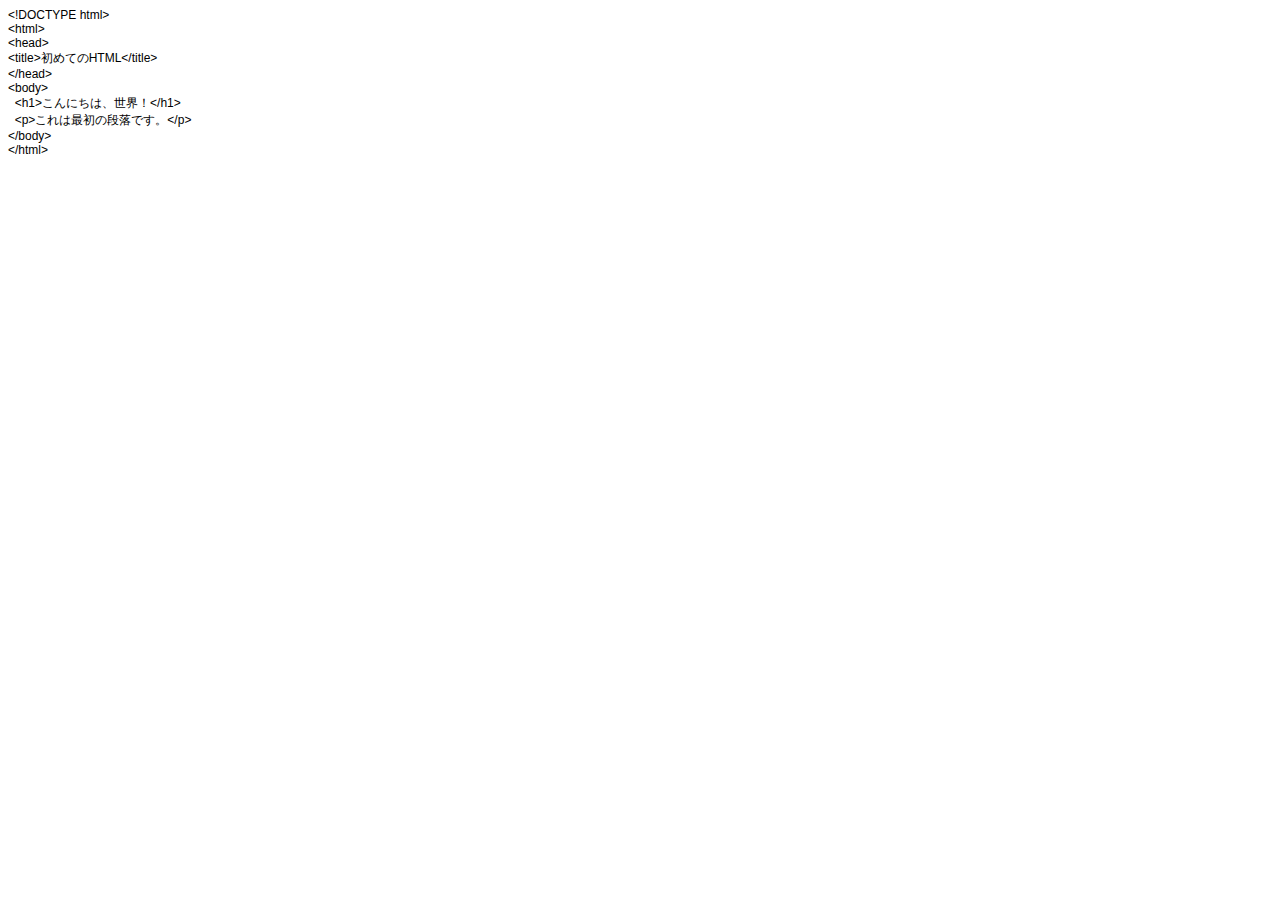
<file: helloworld.html>
<!DOCTYPE html PUBLIC "-//W3C//DTD HTML 4.01//EN" "http://www.w3.org/TR/html4/strict.dtd">
<html>
<head>
  <meta http-equiv="Content-Type" content="text/html; charset=utf-8">
  <meta http-equiv="Content-Style-Type" content="text/css">
  <title></title>
  <meta name="Generator" content="Cocoa HTML Writer">
  <meta name="CocoaVersion" content="2575.6">
  <style type="text/css">
    p.p1 {margin: 0.0px 0.0px 0.0px 0.0px; font: 12.0px Helvetica}
  </style>
</head>
<body>
<p class="p1">&lt;!DOCTYPE html&gt;</p>
<p class="p1">&lt;html&gt;</p>
<p class="p1">&lt;head&gt;</p>
<p class="p1">&lt;title&gt;初めてのHTML&lt;/title&gt;</p>
<p class="p1">&lt;/head&gt;</p>
<p class="p1">&lt;body&gt;</p>
<p class="p1"><span class="Apple-converted-space">  </span>&lt;h1&gt;こんにちは、世界！&lt;/h1&gt;</p>
<p class="p1"><span class="Apple-converted-space">  </span>&lt;p&gt;これは最初の段落です。&lt;/p&gt;</p>
<p class="p1">&lt;/body&gt;</p>
<p class="p1">&lt;/html&gt;</p>
</body>
</html>
</file>
